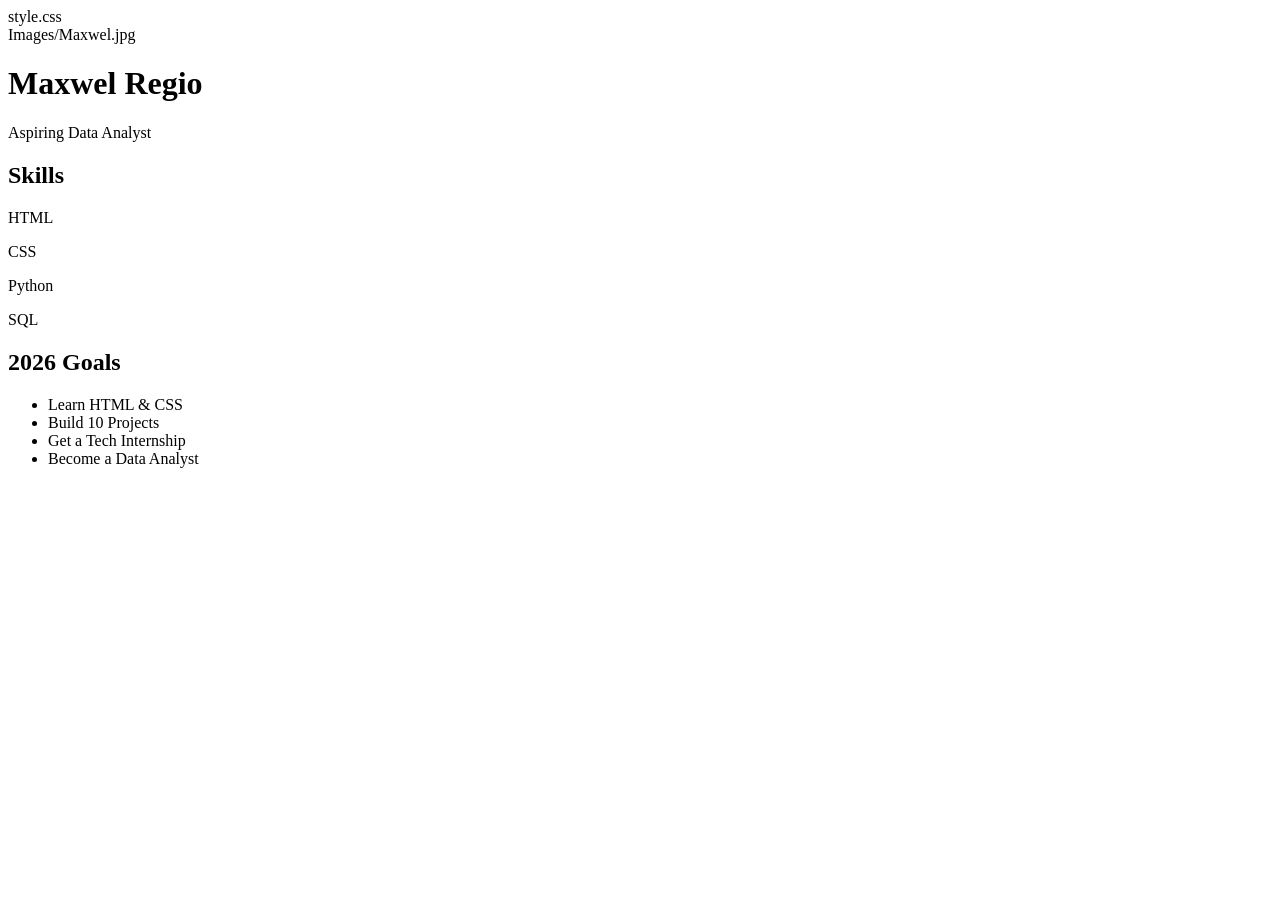
<file: index_personal_dashboard.html>
<!DOCTYPE html>
<html>
<head>
<title>Personal Dashboard</title>
style.css
</head>
<body>

<div class="container">

<div class="card">
Images/Maxwel.jpg
<h1>Maxwel Regio</h1>
<p>Aspiring Data Analyst</p>
</div>

<div class="card">
<h2>Skills</h2>

<p>HTML</p>
<div class="bar"><span style="width:90%"></span></div>

<p>CSS</p>
<div class="bar"><span style="width:80%"></span></div>

<p>Python</p>
<div class="bar"><span style="width:85%"></span></div>

<p>SQL</p>
<div class="bar"><span style="width:80%"></span></div>
</div>

<div class="card">
<h2>2026 Goals</h2>
<ul>
<li>Learn HTML & CSS</li>
<li>Build 10 Projects</li>
<li>Get a Tech Internship</li>
<li>Become a Data Analyst</li>
</ul>
</div>

</div>

</body>
</html>
</file>
